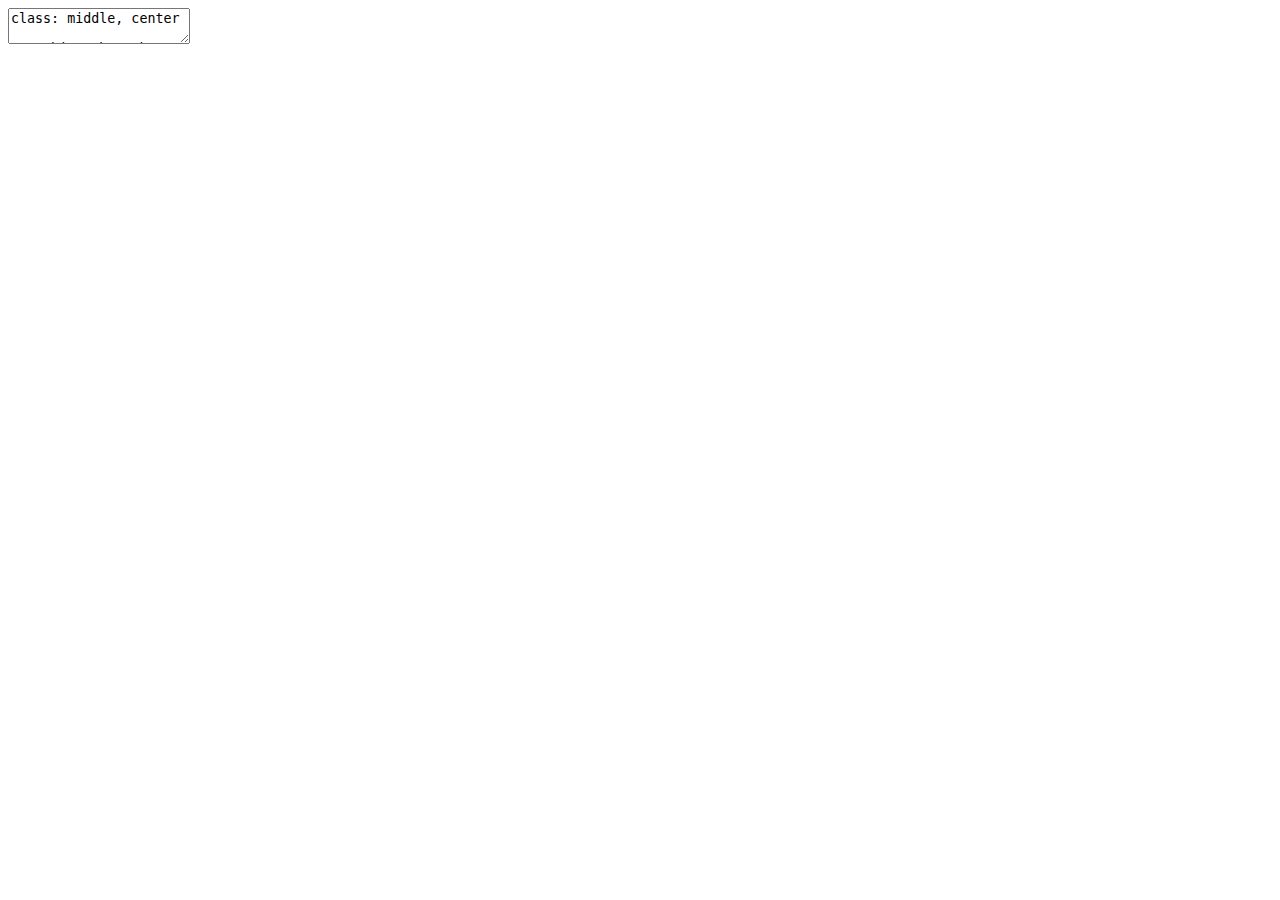
<file: index.html>
<!DOCTYPE html>
<html>
  <head>
    <title>n00bing through Rust - Yuval Adam</title>
    <meta http-equiv="Content-Type" content="text/html; charset=UTF-8"/>
    <link rel="stylesheet" type="text/css" href="styles.css">
  </head>
  <body>
    <textarea id="source">
class: middle, center

# n00bing through Rust

## Yuval Adam

---
class: middle, left

# Yuval Adam

- Full stack developer
- Freelance consultant
- 10+ years Pythonista, Rust n00b
- [https://yuv.al](https://yuv.al)
- [@yuvadm](https://twitter.com/yuvadm)

---
class: middle, left

## Baby steps

- [https://doc.rust-lang.org/book/second-edition/](https://doc.rust-lang.org/book/second-edition/)
  - Book is a great reference for specific concepts
  - That's it.
- [https://exercism.io/tracks/rust](https://exercism.io/tracks/rust)
  - Exercism is a good *exercise*
- But I need a real-world project...

---
class: middle, left

# HDMI "Anycast"

<img src="https://cf4.s3.souqcdn.com/item/2015/08/24/89/24/12/0/item_XL_8924120_9135995.jpg" height="300px"></img>

- Reverse engineering a cheap HDMI/UPnP dongle
- [https://github.com/yuvadm/rockcast](https://github.com/yuvadm/rockcast)


---
class: middle, left

# UPnP Casting

- Send a UPnP discovery packet over **UDP** broadcast
- Dongle on LAN responds with some fugly **XML**
- Serve the media file over **HTTP**
- Send an XML request to the dongle pointing to the file
- Send play/pause actions as neccesary

You can implement this with several dozen lines of Python/JS (or any other modern "dynamic" language)

---
class: middle, left

# UPnP Casting

## Dependencies

- `clap` for CLI
- `hyper` for HTTP calls
- `tokio-fs` for serving the static file
- `tokio-io` for handling UDP traffic
- `tokio` for wrapping it all in one runtime
- `futures`  because... you need it

It's on [https://github.com/yuvadm/slingr](https://github.com/yuvadm/slingr)

---
class: middle, left
background-image: url(https://cdn-images-1.medium.com/max/2000/1*TLk1BwXIZA5kaMhEbTXY0g.jpeg)
background-size: cover

# .white[Rust is **not** a high-level language]

---
class: middle, center

background-image: url(https://hackerwarehouse.com/wp-content/uploads/2013/03/rtlsdr-dvbt-820t2-454A9410a.jpg)
background-size: cover

---
class: middle, left

# RTL-SDR

- A very cool piece of hardware used as *poor man's Software Defined Radio*
  - [SDR Intro talk at PyCon 2018](https://www.youtube.com/watch?v=xJOFaOM2wUc) (not really a Python talk)
- Reference library implemented in C + heavy usage of `libusb`
- Let's do an exercise rewrite!

---
class: middle, center

![](https://i.imgur.com/8acN5PG.png)


---
class: middle, left

# `impl RtlSdr`

- C **is** the original systems programming language
- Writing low-level code gives you a much better grasp of the language vs. C
- Personal anecdote:
  - *really* hard to stop thinking in OOP terms
  - Especially not having **inheritance** in your toolkit

Work in progress at [https://github.com/yuvadm/rustl-sdr/](https://github.com/yuvadm/rustl-sdr/)

---
class: top, center
background-image: url(https://i2.wp.com/i40club.com/wp-content/uploads/2017/11/Enlightenment-5-Simple-Steps.jpg)
background-size: cover

# **Idiomatic** Rust

---
class: middle, left
background-image: url(https://lumiere-a.akamaihd.net/v1/images/Yoda-Retina_2a7ecc26.jpeg)
background-size: cover

# .white[Mentors]

---
class: middle, left

## `:s/mentors/references/g`

- [Unofficial Rust API Guidelines](https://rust-lang-nursery.github.io/api-guidelines/)
- [Unofficial Rust Design Patterns](https://github.com/rust-unofficial/patterns)
- [Writing an OS in Rust](https://os.phil-opp.com/)
- [Writing a browser layout engine in Rust](https://limpet.net/mbrubeck/2014/08/08/toy-layout-engine-1.html)
- [Building a DNS server in Rust](https://github.com/EmilHernvall/dnsguide)

---
class: middle, left

# Thanks!

## Questions?

    </textarea>
    <script src="https://remarkjs.com/downloads/remark-latest.min.js" type="text/javascript">
    </script>
    <script type="text/javascript">
      var slideshow = remark.create();
    </script>
  </body>
</html>
</file>
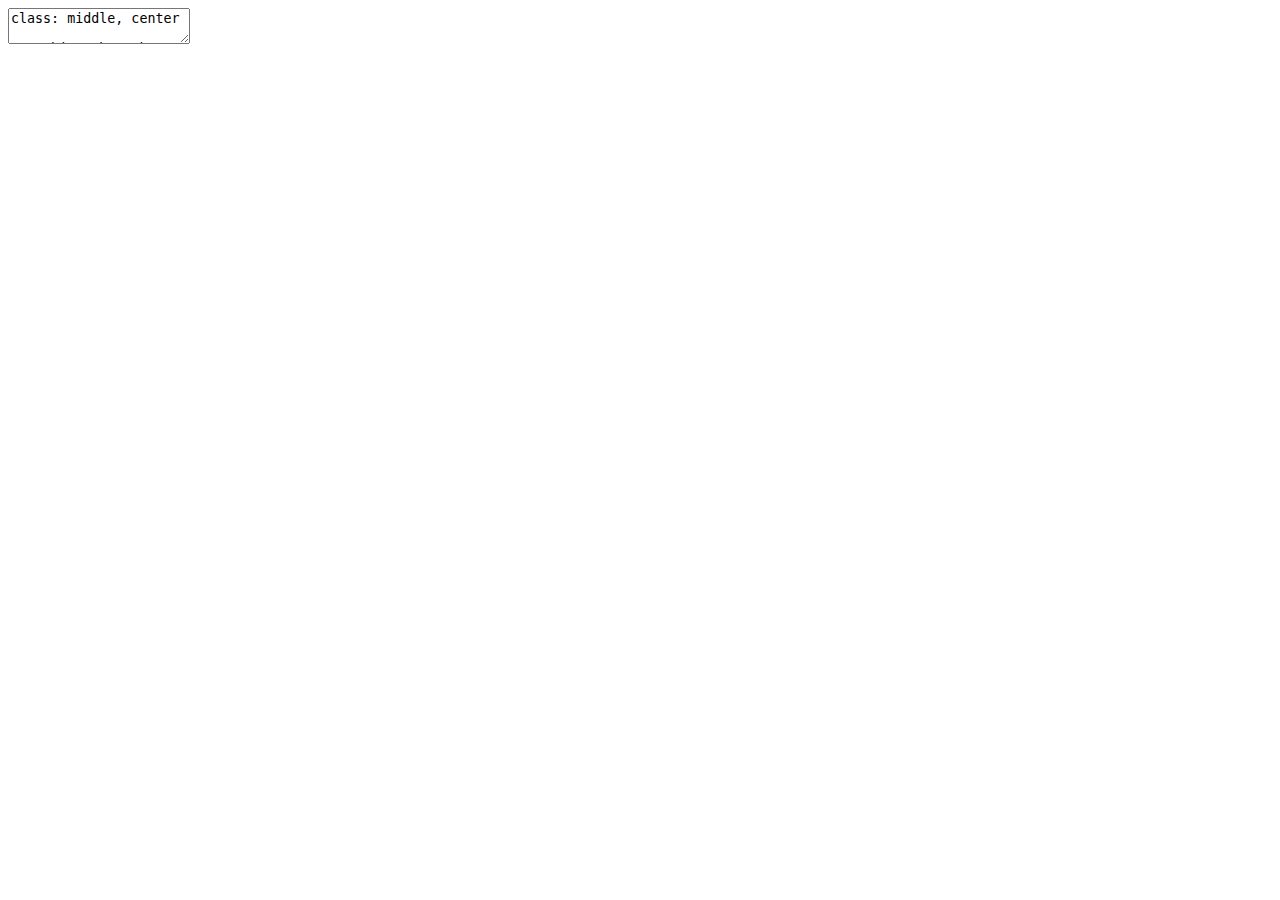
<file: slides.html>
<!DOCTYPE html>
<html>
  <head>
    <title>n00bing through Rust</title>
    <meta http-equiv="Content-Type" content="text/html; charset=UTF-8"/>
    <link rel="stylesheet" type="text/css" href="styles.css">
  </head>
  <body>
    <textarea id="source">
class: middle, center

# n00bing through Rust

## Yuval Adam

---
class: middle, left

# Yuval Adam

- Full stack developer
- Freelance consultant
- 10+ years Pythonista
- [https://yuv.al](https://yuv.al)
- [@yuvadm](https://twitter.com/yuvadm)

---
class: middle, left

## Baby steps

- [https://doc.rust-lang.org/book/second-edition/](https://doc.rust-lang.org/book/second-edition/)
  - Book is a great reference for specific concepts
  - That's it.
- [https://exercism.io/tracks/rust](https://exercism.io/tracks/rust)
  - Exercism is a good *exercise*
- But I need a real-world project...

---
class: middle, left

# Slinging media files over UPnP

- Reverse engineering a cheap HDMI/UPnP dongle
- [https://github.com/yuvadm/rockcast](https://github.com/yuvadm/rockcast)


---
class: middle, left

# UPnP Casting

- UPnP casting
  - Send a UPnP discovery packet over **UDP** broadcast
  - Dongle on LAN responds with some fugly **XML**
  - Serve the media file over **HTTP**
  - Send an XML request to the dongle pointing to the file
  - Send play/pause actions as neccesary
- You can implement this with several dozen lines of Python

---
class: middle, left

# UPnP Casting

## Dependencies

- `clap` for CLI
- `hyper` for HTTP calls
- `tokio-fs` for serving the static file
- `tokio-io` for handling UDP traffic
- `tokio` for wrapping it all in one runtime
- `futures`  because... you need it

It's on [https://github.com/yuvadm/slingr](https://github.com/yuvadm/slingr)

---
class: middle, left
background-image: url(https://cdn-images-1.medium.com/max/2000/1*TLk1BwXIZA5kaMhEbTXY0g.jpeg)
background-size: cover

# .white[Rust is **not** a high-level language]

---
class: middle, center

![](https://i.imgur.com/8acN5PG.png)

---
class: middle, center

background-image: url(https://hackerwarehouse.com/wp-content/uploads/2013/03/rtlsdr-dvbt-820t2-454A9410a.jpg)
background-size: cover

---
class: middle, left

# RTL-SDR

- A very cool piece of hardware used as *poor man's Software Defined Radio*
  - [SDR Intro talk at PyCon 2018](https://www.youtube.com/watch?v=xJOFaOM2wUc) (not really a Python talk)
- Reference library implemented in C + heavy usage of `libusb`
- Let's do an exercise rewrite!

---
class: middle, left

# `impl RtlSdr`

- C **is** the original systems programming language
- Writing low-level code gives you a much better grasp of the language vs. C

Work in progress at [https://github.com/yuvadm/rustl-sdr/](https://github.com/yuvadm/rustl-sdr/)

---
class: top, center
background-image: url(https://i2.wp.com/i40club.com/wp-content/uploads/2017/11/Enlightenment-5-Simple-Steps.jpg)
background-size: cover

# Learn **idiomatic** Rust as fast as possible

---
class: middle, left

# Title 8

---
class: middle, left

# Title 9



    </textarea>
    <script src="https://remarkjs.com/downloads/remark-latest.min.js" type="text/javascript">
    </script>
    <script type="text/javascript">
      var slideshow = remark.create();
    </script>
  </body>
</html>
</file>
<file: styles.css>
@import url('https://fonts.googleapis.com/css?family=Fira+Sans');
@import url('https://fonts.googleapis.com/css?family=Source+Code+Pro');

body {
    font-family: 'Fira Sans';
}

.white {
    color: white;
}

.remark-code, .remark-inline-code {
    font-family: 'Source Code Pro';
}

blockquote {
    background: #f9f9f9;
    border-left: 10px solid #ccc;
    margin: 1.5em 10px;
    padding: 0.5em 10px;
}

blockquote:before {
    color: #ccc;
    font-size: 4em;
    line-height: 0.1em;
    margin-right: 0.25em;
    vertical-align: -0.4em;
}

blockquote p {
    display: inline;
}

table {
    border: solid 1px #333;
    border-spacing: 0;
    border-collapse: collapse;
    text-align: center;
}

table thead th {
    background-color: #ccc;
    border: solid 1px #ccc;
    color: #333;
    padding: 10px;
}

table tbody td {
    border: solid 1px #ccc;
    color: #333;
    padding: 10px;
}
</file>
